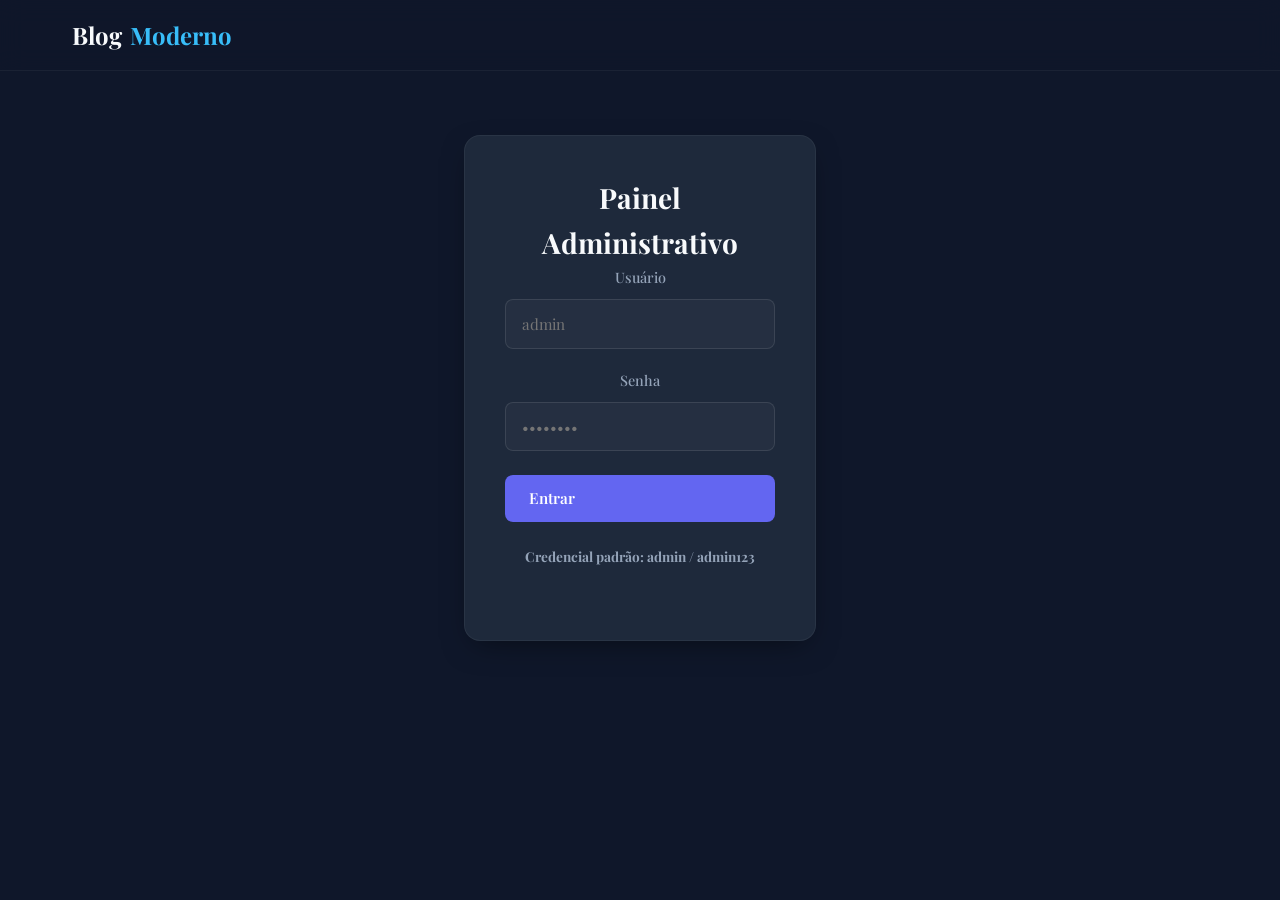
<file: admin.html>
<!DOCTYPE html>
<html lang="pt-BR">
<head>
  <meta charset="UTF-8" />
  <meta name="viewport" content="width=device-width, initial-scale=1.0" />
  <title>Painel Admin - Blog Moderno</title>
  <link rel="preconnect" href="https://fonts.googleapis.com" />
  <link href="https://fonts.googleapis.com/css2?family=Inter:wght@300;400;500;600;700&family=Playfair+Display:wght@600;700&display=swap" rel="stylesheet" />
  <link rel="stylesheet" href="style.css" />
</head>
<body>
  <div id="app"></div>
  <script src="app.js"></script>
</body>
</html>
</file>
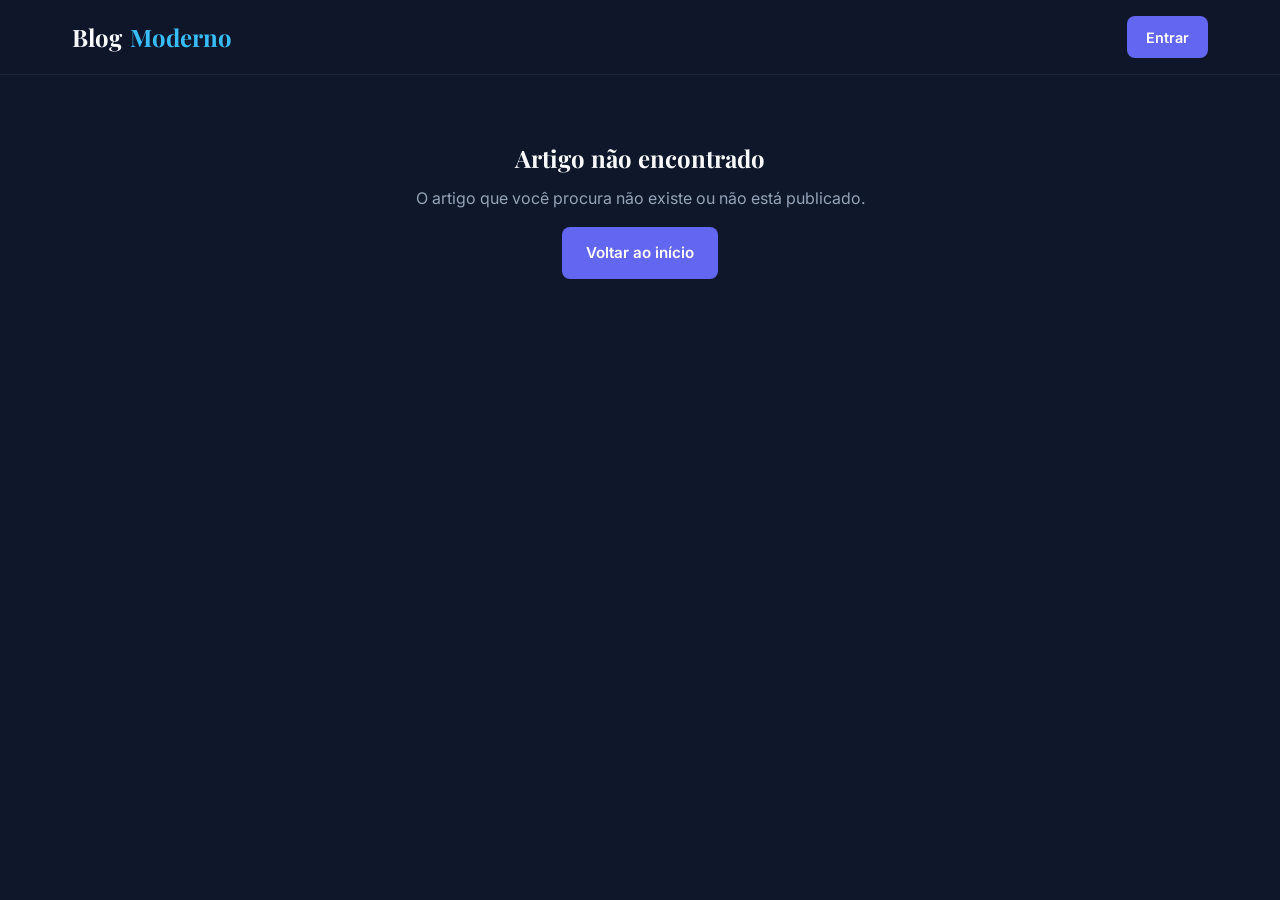
<file: post.html>
<!DOCTYPE html>
<html lang="pt-BR">
<head>
  <meta charset="UTF-8" />
  <meta name="viewport" content="width=device-width, initial-scale=1.0" />
  <title>Artigo - Blog Moderno</title>
  <link rel="preconnect" href="https://fonts.googleapis.com" />
  <link href="https://fonts.googleapis.com/css2?family=Inter:wght@300;400;500;600;700&family=Playfair+Display:wght@600;700&display=swap" rel="stylesheet" />
  <link rel="stylesheet" href="style.css" />
</head>
<body>
  <div id="app"></div>
  <script src="app.js"></script>
</body>
</html>
</file>
<file: style.css>
/* =========================================
   BLOG MODERNO - ESTILOS
   ========================================= */

:root {
  --bg: #0f172a;
  --bg-card: #1e293b;
  --text: #f8fafc;
  --muted: #94a3b8;
  --accent: #38bdf8;
  --accent-hover: #7dd3fc;
  --danger: #f87171;
  --success: #4ade80;
  --primary: #6366f1;
  --primary-hover: #818cf8;
  --radius: 16px;
  --shadow: 0 10px 30px -10px rgba(0, 0, 0, 0.5);
  --transition: 0.3s ease;
}

* {
  margin: 0;
  padding: 0;
  box-sizing: border-box;
}

html {
  scroll-behavior: smooth;
}

body {
  font-family: "Inter", system-ui, -apple-system, sans-serif;
  background: var(--bg);
  color: var(--text);
  line-height: 1.6;
  min-height: 100vh;
}

a {
  color: var(--accent);
  text-decoration: none;
  transition: color var(--transition);
}

a:hover {
  color: var(--accent-hover);
}

img {
  max-width: 100%;
  height: auto;
  display: block;
}

h1, h2, h3, h4 {
  font-family: "Playfair Display", serif;
  font-weight: 700;
}

/* ===== Navbar ===== */
.navbar {
  position: sticky;
  top: 0;
  z-index: 100;
  background: rgba(15, 23, 42, 0.8);
  backdrop-filter: blur(12px);
  border-bottom: 1px solid rgba(255, 255, 255, 0.05);
}

.nav-container {
  max-width: 1200px;
  margin: 0 auto;
  padding: 1rem 2rem;
  display: flex;
  align-items: center;
  justify-content: space-between;
  gap: 1rem;
}

.logo {
  font-family: "Playfair Display", serif;
  font-size: 1.5rem;
  font-weight: 700;
  color: var(--text);
  display: flex;
  align-items: center;
  gap: 0.5rem;
}

.logo span {
  color: var(--accent);
}

.nav-links {
  display: flex;
  align-items: center;
  gap: 1.5rem;
  list-style: none;
}

.nav-links a {
  color: var(--muted);
  font-weight: 500;
  font-size: 0.95rem;
}

.nav-links a:hover,
.nav-links a.active {
  color: var(--text);
}

.btn-login {
  background: var(--primary);
  color: white;
  padding: 0.6rem 1.2rem;
  border-radius: 8px;
  font-weight: 600;
  font-size: 0.9rem;
  transition: background var(--transition);
}

.btn-login:hover {
  background: var(--primary-hover);
}

/* ===== Hero ===== */
.hero {
  padding: 4rem 2rem 2rem;
  max-width: 1200px;
  margin: 0 auto;
}

.hero h1 {
  font-size: clamp(2.5rem, 5vw, 4rem);
  line-height: 1.1;
  margin-bottom: 1rem;
  letter-spacing: -0.02em;
}

.hero p {
  font-size: 1.25rem;
  color: var(--muted);
  max-width: 600px;
  margin-bottom: 2rem;
}

.search-container {
  position: relative;
  max-width: 500px;
  width: 100%;
}

.search-container input {
  width: 100%;
  padding: 1rem 1.5rem;
  border-radius: 12px;
  border: 1px solid rgba(255, 255, 255, 0.1);
  background: rgba(255, 255, 255, 0.03);
  color: var(--text);
  font-size: 1rem;
  transition: border-color var(--transition), background var(--transition);
}

.search-container input:focus {
  outline: none;
  border-color: var(--accent);
  background: rgba(255, 255, 255, 0.06);
}

/* ===== Tags ===== */
.tags-section {
  padding: 0 2rem 2rem;
  max-width: 1200px;
  margin: 0 auto;
}

.tags-section h3 {
  font-size: 1.1rem;
  color: var(--muted);
  text-transform: uppercase;
  letter-spacing: 0.08em;
  margin-bottom: 1rem;
}

.tag-list {
  display: flex;
  flex-wrap: wrap;
  gap: 0.75rem;
}

.tag-btn {
  padding: 0.5rem 1rem;
  border-radius: 20px;
  border: 1px solid rgba(255, 255, 255, 0.1);
  background: rgba(255, 255, 255, 0.03);
  color: var(--muted);
  font-size: 0.9rem;
  cursor: pointer;
  transition: all var(--transition);
}

.tag-btn:hover {
  border-color: var(--accent);
  color: var(--accent);
  background: rgba(56, 189, 248, 0.1);
}

.tag-btn.active {
  background: var(--accent);
  color: var(--bg);
  border-color: var(--accent);
}

/* ===== Posts Grid ===== */
.posts-grid {
  max-width: 1200px;
  margin: 0 auto 4rem;
  padding: 0 2rem;
  display: grid;
  grid-template-columns: repeat(auto-fill, minmax(300px, 1fr));
  gap: 2rem;
}

.post-card {
  background: var(--bg-card);
  border-radius: var(--radius);
  overflow: hidden;
  border: 1px solid rgba(255, 255, 255, 0.05);
  transition: transform var(--transition), box-shadow var(--transition);
}

.post-card:hover {
  transform: translateY(-5px);
  box-shadow: var(--shadow);
  border-color: rgba(255, 255, 255, 0.1);
}

.post-card-image {
  height: 200px;
  background: linear-gradient(135deg, #1e293b 0%, #0f172a 100%);
  position: relative;
  overflow: hidden;
}

.post-card-image::after {
  content: attr(data-category);
  position: absolute;
  top: 1rem;
  left: 1rem;
  font-size: 0.75rem;
  font-weight: 600;
  text-transform: uppercase;
  letter-spacing: 0.08em;
  color: var(--accent);
  background: rgba(15, 23, 42, 0.8);
  padding: 0.35rem 0.75rem;
  border-radius: 6px;
  border: 1px solid rgba(56, 189, 248, 0.3);
}

.post-card-body {
  padding: 1.5rem;
}

.post-card-tags {
  display: flex;
  gap: 0.5rem;
  margin-bottom: 0.75rem;
  flex-wrap: wrap;
}

.post-card-tags span {
  font-size: 0.75rem;
  padding: 0.25rem 0.6rem;
  border-radius: 4px;
  background: rgba(99, 102, 241, 0.15);
  color: var(--primary-hover);
  font-weight: 500;
}

.post-card h3 {
  font-size: 1.25rem;
  margin-bottom: 0.5rem;
  color: var(--text);
}

.post-card p {
  color: var(--muted);
  font-size: 0.95rem;
  margin-bottom: 1rem;
  display: -webkit-box;
  -webkit-line-clamp: 3;
  -webkit-box-orient: vertical;
  overflow: hidden;
}

.post-card-meta {
  display: flex;
  justify-content: space-between;
  align-items: center;
  font-size: 0.85rem;
  color: var(--muted);
  border-top: 1px solid rgba(255, 255, 255, 0.05);
  padding-top: 1rem;
}

.read-more {
  color: var(--accent);
  font-weight: 600;
  font-size: 0.9rem;
}

.read-more:hover {
  text-decoration: underline;
}

.empty-state {
  text-align: center;
  padding: 4rem 2rem;
  color: var(--muted);
}

.empty-state h2 {
  color: var(--text);
  margin-bottom: 0.5rem;
}

/* ===== Post Page ===== */
.post-page {
  max-width: 800px;
  margin: 0 auto;
  padding: 2rem;
}

.post-header {
  margin-bottom: 2rem;
}

.post-header .post-tags {
  display: flex;
  gap: 0.5rem;
  margin-bottom: 1rem;
  flex-wrap: wrap;
}

.post-header .post-tags span {
  font-size: 0.8rem;
  padding: 0.25rem 0.6rem;
  border-radius: 4px;
  background: rgba(99, 102, 241, 0.15);
  color: var(--primary-hover);
}

.post-header h1 {
  font-size: clamp(2rem, 4vw, 3rem);
  line-height: 1.2;
  margin-bottom: 1rem;
}

.post-meta {
  display: flex;
  gap: 1.5rem;
  font-size: 0.9rem;
  color: var(--muted);
  border-bottom: 1px solid rgba(255, 255, 255, 0.05);
  padding-bottom: 1rem;
  margin-bottom: 2rem;
}

.post-content {
  font-size: 1.1rem;
  color: var(--text);
}

.post-content p {
  margin-bottom: 1.5rem;
}

.post-content h2 {
  font-size: 1.75rem;
  margin: 2rem 0 1rem;
  color: var(--text);
}

.post-content img {
  border-radius: 8px;
  margin: 1.5rem 0;
  box-shadow: var(--shadow);
}

.back-link {
  display: inline-flex;
  align-items: center;
  gap: 0.5rem;
  color: var(--muted);
  font-size: 0.9rem;
  margin-bottom: 2rem;
}

.back-link:hover {
  color: var(--accent);
}

/* ===== Admin ===== */
.admin-container {
  max-width: 700px;
  margin: 4rem auto;
  padding: 0 1.5rem;
}

.admin-card {
  background: var(--bg-card);
  padding: 2.5rem;
  border-radius: var(--radius);
  border: 1px solid rgba(255, 255, 255, 0.05);
  box-shadow: var(--shadow);
}

.admin-header {
  display: flex;
  justify-content: space-between;
  align-items: center;
  margin-bottom: 2rem;
}

.admin-header h2 {
  font-size: 1.75rem;
  color: var(--text);
}

.admin-tabs {
  display: flex;
  gap: 0.5rem;
  margin-bottom: 2rem;
  border-bottom: 1px solid rgba(255, 255, 255, 0.05);
}

.admin-tab {
  padding: 0.75rem 1.25rem;
  color: var(--muted);
  font-weight: 500;
  cursor: pointer;
  border-bottom: 2px solid transparent;
  transition: all var(--transition);
}

.admin-tab.active {
  color: var(--accent);
  border-bottom-color: var(--accent);
}

.admin-tab-content {
  display: none;
}

.admin-tab-content.active {
  display: block;
}

/* Form */
.form-group {
  margin-bottom: 1.25rem;
}

.form-group label {
  display: block;
  margin-bottom: 0.5rem;
  font-size: 0.9rem;
  color: var(--muted);
  font-weight: 500;
}

.form-group input,
.form-group textarea,
.form-group select {
  width: 100%;
  padding: 0.85rem 1rem;
  border-radius: 8px;
  border: 1px solid rgba(255, 255, 255, 0.1);
  background: rgba(255, 255, 255, 0.03);
  color: var(--text);
  font-family: inherit;
  font-size: 0.95rem;
  transition: border-color var(--transition), background var(--transition);
}

.form-group input:focus,
.form-group textarea:focus,
.form-group select:focus {
  outline: none;
  border-color: var(--accent);
  background: rgba(255, 255, 255, 0.06);
}

.form-group textarea {
  min-height: 150px;
  resize: vertical;
}

.tags-input {
  display: flex;
  gap: 0.5rem;
  flex-wrap: wrap;
  align-items: flex-start;
}

.tag-chip {
  display: inline-flex;
  align-items: center;
  gap: 0.5rem;
  background: rgba(99, 102, 241, 0.15);
  color: var(--primary-hover);
  padding: 0.35rem 0.75rem;
  border-radius: 6px;
  font-size: 0.85rem;
  font-weight: 500;
  border: 1px solid rgba(99, 102, 241, 0.3);
}

.tag-remove {
  background: none;
  border: none;
  color: var(--danger);
  cursor: pointer;
  font-size: 1rem;
  line-height: 1;
  padding: 0;
}

.tag-remove:hover {
  color: var(--text);
}

/* Buttons */
.btn {
  display: inline-flex;
  align-items: center;
  gap: 0.5rem;
  padding: 0.85rem 1.5rem;
  border-radius: 8px;
  border: none;
  font-family: inherit;
  font-weight: 600;
  font-size: 0.95rem;
  cursor: pointer;
  transition: all var(--transition);
}

.btn-primary {
  background: var(--primary);
  color: white;
}

.btn-primary:hover {
  background: var(--primary-hover);
}

.btn-danger {
  background: var(--danger);
  color: white;
}

.btn-danger:hover {
  background: #ef4444;
}

.btn-sm {
  padding: 0.5rem 0.85rem;
  font-size: 0.85rem;
}

.btn-outline {
  background: transparent;
  border: 1px solid rgba(255, 255, 255, 0.15);
  color: var(--text);
}

.btn-outline:hover {
  border-color: var(--accent);
  color: var(--accent);
}

/* Admin posts list */
.admin-posts-list {
  display: flex;
  flex-direction: column;
  gap: 1rem;
}

.admin-post-item {
  display: flex;
  justify-content: space-between;
  align-items: center;
  padding: 1rem;
  background: rgba(255, 255, 255, 0.02);
  border-radius: 8px;
  border: 1px solid rgba(255, 255, 255, 0.05);
}

.admin-post-item h4 {
  font-size: 1rem;
  color: var(--text);
  margin-bottom: 0.25rem;
}

.admin-post-item p {
  font-size: 0.85rem;
  color: var(--muted);
  margin-bottom: 0;
}

.admin-post-actions {
  display: flex;
  gap: 0.5rem;
}

/* Login */
.login-box {
  max-width: 400px;
  margin: 4rem auto;
  padding: 0 1.5rem;
}

.login-card {
  background: var(--bg-card);
  padding: 2.5rem;
  border-radius: var(--radius);
  border: 1px solid rgba(255, 255, 255, 0.05);
  box-shadow: var(--shadow);
  text-align: center;
}

.login-card h2 {
  font-size: 1.75rem;
  margin-bottom: 2rem;
  color: var(--text);
}

/* Toast */
.toast {
  position: fixed;
  bottom: 2rem;
  right: 2rem;
  padding: 1rem 1.5rem;
  border-radius: 8px;
  color: white;
  font-weight: 500;
  box-shadow: var(--shadow);
  z-index: 1000;
  transform: translateY(100px);
  opacity: 0;
  transition: all 0.3s ease;
}

.toast.show {
  transform: translateY(0);
  opacity: 1;
}

.toast.success { background: var(--success); }
.toast.error { background: var(--danger); }
.toast.info { background: var(--accent); color: var(--bg); }

/* ===== Responsive ===== */
@media (max-width: 768px) {
  .nav-links {
    display: none;
  }

  .hero {
    padding: 3rem 1.5rem 1.5rem;
  }

  .posts-grid,
  .post-page,
  .tags-section {
    padding-left: 1.5rem;
    padding-right: 1.5rem;
  }

  .admin-container {
    margin: 2rem auto;
  }

  .admin-card,
  .login-card {
    padding: 1.5rem;
  }

  .admin-header {
    flex-direction: column;
    align-items: flex-start;
    gap: 1rem;
  }

  .post-header h1 {
    font-size: 2rem;
  }
}

@media (max-width: 480px) {
  .post-card-image {
    height: 160px;
  }
}
</file>
